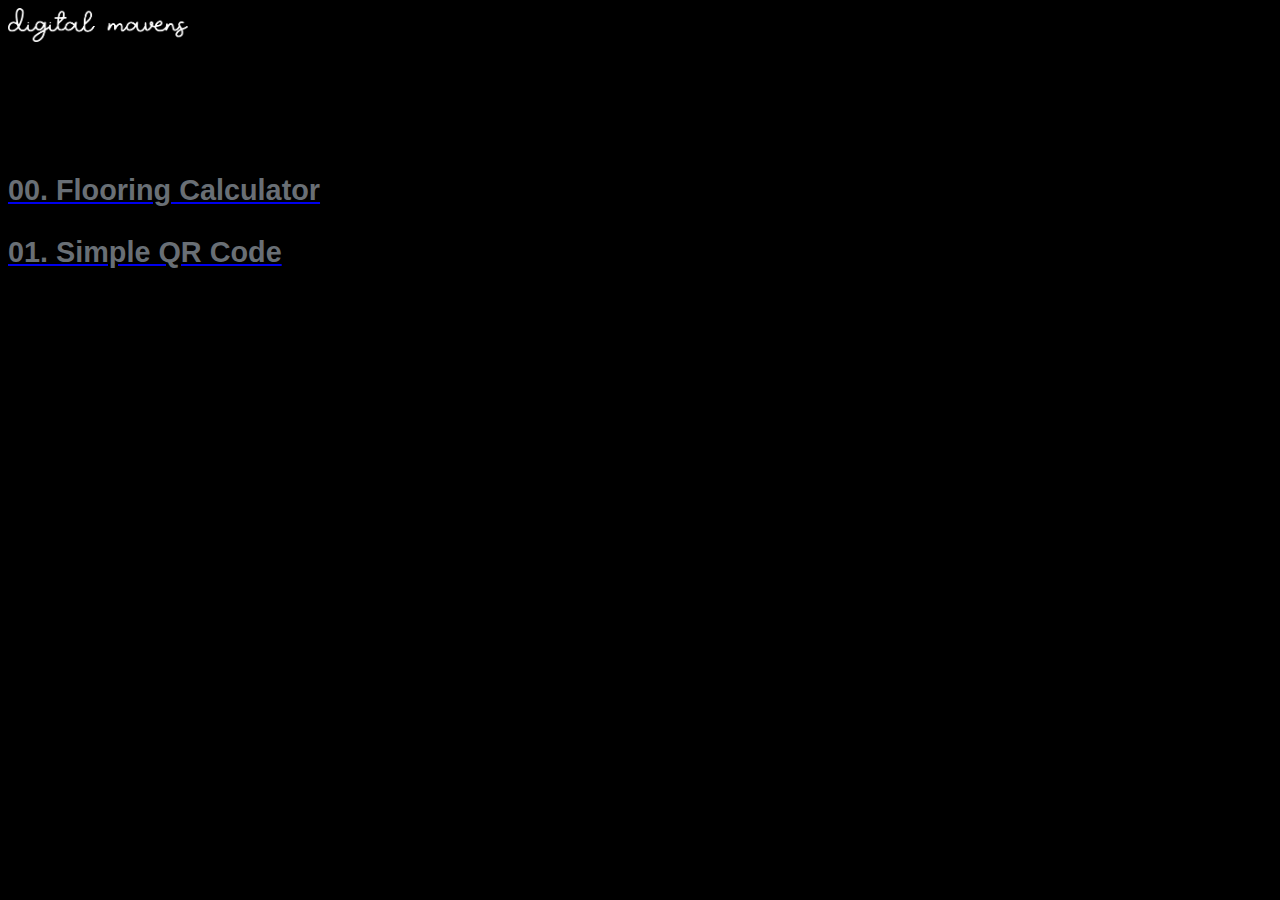
<file: index.html>
<!DOCTYPE html>
<html lang="en">
  <head>
    <meta charset="UTF-8" />
    <meta name="viewport" content="width=device-width, initial-scale=1.0" />
    <title>Digital Mavens</title>
    <link rel="stylesheet" href="style-main.css" />
    <link
      rel="icon"
      type="image/png"
      href="/images/corey-profile-lighten.png"
    />
    <!-- Google tag (gtag.js) -->
    <script
      async
      src="https://www.googletagmanager.com/gtag/js?id=G-TEB1WS5G2P"
    ></script>
    <script>
      window.dataLayer = window.dataLayer || [];
      function gtag() {
        dataLayer.push(arguments);
      }
      gtag('js', new Date());

      gtag('config', 'G-TEB1WS5G2P');
    </script>
    <!-- Bootstrap CSS -->
    <link
      href="https://cdn.jsdelivr.net/npm/bootstrap@5.2.3/dist/css/bootstrap.min.css"
      rel="stylesheet"
      integrity="sha384-rbsA2VBKQhggwzxH7pPCaAqO46MgnOM80zW1RWuH61DGLwZJEdK2Kadq2F9CUG65"
      crossorigin="anonymous"
    />
  </head>
  <body class="text-white vh-100 container-fluid p-4">
    <nav class="navbar navbar-dark">
      <div class="d-flex justify-content-between">
        <a class="navbar-brand" href="/">
          <img
            src="images/Digital-Mavens.png"
            alt="Digital Mavens"
            width="180"
            class="d-inline-block align-text-top"
          />
        </a>
      </div>
    </nav>

    <main class="container-main">
      <section class="signal">
        <header class="signal_header">
          <a href="/flooring-calculator/" class="text-decoration-none">
            <h3 class="">00. Flooring Calculator</h3></a
          >
        </header>
      </section>
      <section class="signal">
        <header class="signal_header">
          <a
            href="https://simple-qrcode.com/"
            class="text-decoration-none"
            target="_blank"
            ><h3 class="">01. Simple QR Code</h3></a
          >
        </header>
      </section>
    </main>
    <footer class="fixed-bottom text-white p-4">
      <p>&copy; 2024 Digital Mavens. All rights reserved.</p>
    </footer>
  </body>
</html>
</file>
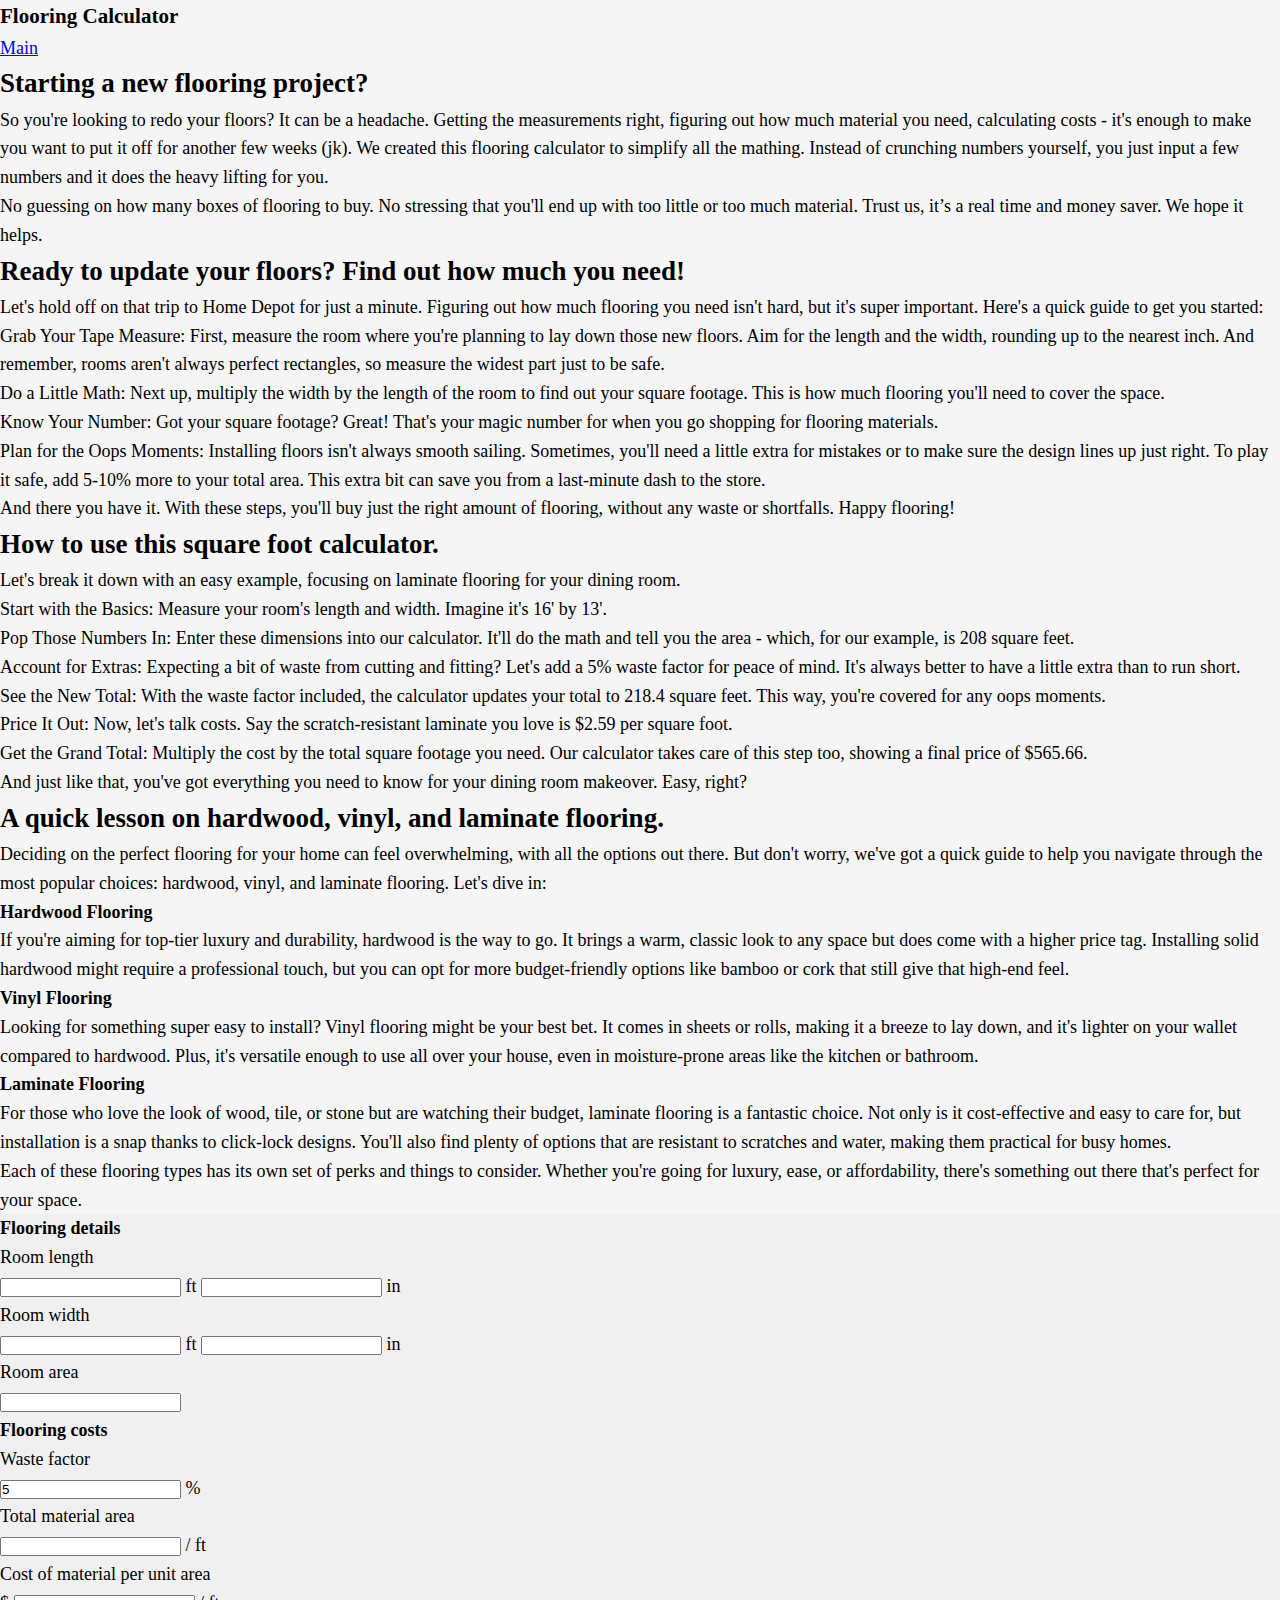
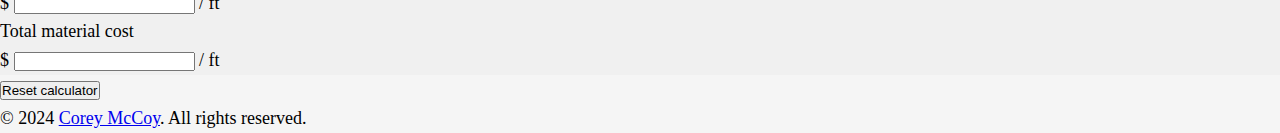
<file: flooring-calculator/index.html>
<!DOCTYPE html>
<html lang="en">
  <head>
    <meta charset="UTF-8" />
    <meta name="viewport" content="width=device-width, initial-scale=1.0" />
    <title>Flooring Calculator</title>
    <link
      rel="icon"
      type="image/png"
      href="/images/flooring-calculator-favicon.png"
    />
    <!-- Google tag (gtag.js) -->
    <script
      async
      src="https://www.googletagmanager.com/gtag/js?id=G-TEB1WS5G2P"
    ></script>
    <script>
      window.dataLayer = window.dataLayer || [];
      function gtag() {
        dataLayer.push(arguments);
      }
      gtag('js', new Date());

      gtag('config', 'G-TEB1WS5G2P');
    </script>
    <link
      href="https://cdn.jsdelivr.net/npm/bootstrap@5.2.3/dist/css/bootstrap.min.css"
      rel="stylesheet"
      integrity="sha384-rbsA2VBKQhggwzxH7pPCaAqO46MgnOM80zW1RWuH61DGLwZJEdK2Kadq2F9CUG65"
      crossorigin="anonymous"
    />
    <link rel="stylesheet" type="text/css" href="style.css" />
  </head>
  <body>
    <nav class="navbar navbar-dark bg-dark p-4">
      <div class="container d-flex justify-content-between">
        <h3 class="navbar-brand fw-normal">Flooring Calculator</h3>
        <div>
          <a href="/" class="nav-link text-white">Main</a>
        </div>
      </div>
    </nav>

    <main class="container-lg mt-5">
      <div class="row">
        <div class="col-lg-8 p-4">
          <div class="mb-5 text-div">
            <h2 class="mb-3 fs-4">Starting a new flooring project?</h2>
            <p>
              So you're looking to redo your floors? It can be a headache.
              Getting the measurements right, figuring out how much material you
              need, calculating costs - it's enough to make you want to put it
              off for another few weeks (jk). We created this flooring
              calculator to simplify all the mathing. Instead of crunching
              numbers yourself, you just input a few numbers and it does the
              heavy lifting for you.
            </p>
            <p>
              No guessing on how many boxes of flooring to buy. No stressing
              that you'll end up with too little or too much material. Trust us,
              it’s a real time and money saver. We hope it helps.
            </p>
          </div>

          <div class="mb-5 text-div">
            <h2 class="mb-3 fs-4">
              Ready to update your floors? Find out how much you need!
            </h2>
            <p class="mb-4">
              Let's hold off on that trip to Home Depot for just a minute.
              Figuring out how much flooring you need isn't hard, but it's super
              important. Here's a quick guide to get you started:
            </p>

            <ol>
              <li class="mb-3">
                Grab Your Tape Measure: First, measure the room where you're
                planning to lay down those new floors. Aim for the length and
                the width, rounding up to the nearest inch. And remember, rooms
                aren't always perfect rectangles, so measure the widest part
                just to be safe.
              </li>
              <li class="mb-3">
                Do a Little Math: Next up, multiply the width by the length of
                the room to find out your square footage. This is how much
                flooring you'll need to cover the space.
              </li>
              <li class="mb-3">
                Know Your Number: Got your square footage? Great! That's your
                magic number for when you go shopping for flooring materials.
              </li>
              <li class="mb-3">
                Plan for the Oops Moments: Installing floors isn't always smooth
                sailing. Sometimes, you'll need a little extra for mistakes or
                to make sure the design lines up just right. To play it safe,
                add 5-10% more to your total area. This extra bit can save you
                from a last-minute dash to the store.
              </li>
            </ol>

            <p>
              And there you have it. With these steps, you'll buy just the right
              amount of flooring, without any waste or shortfalls. Happy
              flooring!
            </p>
          </div>

          <div class="mb-5 text-div">
            <h2 class="mb-3 fs-4">How to use this square foot calculator.</h2>
            <p class="mb-4">
              Let's break it down with an easy example, focusing on laminate
              flooring for your dining room.
            </p>

            <ol>
              <li class="mb-3">
                Start with the Basics: Measure your room's length and width.
                Imagine it's 16' by 13'.
              </li>
              <li class="mb-3">
                Pop Those Numbers In: Enter these dimensions into our
                calculator. It'll do the math and tell you the area - which, for
                our example, is 208 square feet.
              </li>
              <li class="mb-3">
                Account for Extras: Expecting a bit of waste from cutting and
                fitting? Let's add a 5% waste factor for peace of mind. It's
                always better to have a little extra than to run short.
              </li>
              <li class="mb-3">
                See the New Total: With the waste factor included, the
                calculator updates your total to 218.4 square feet. This way,
                you're covered for any oops moments.
              </li>
              <li class="mb-3">
                Price It Out: Now, let's talk costs. Say the scratch-resistant
                laminate you love is $2.59 per square foot.
              </li>
              <li class="mb-3">
                Get the Grand Total: Multiply the cost by the total square
                footage you need. Our calculator takes care of this step too,
                showing a final price of $565.66.
              </li>
            </ol>

            <p>
              And just like that, you've got everything you need to know for
              your dining room makeover. Easy, right?
            </p>
          </div>

          <div class="mb-5 text-div">
            <h2 class="mb-3 fs-4">
              A quick lesson on hardwood, vinyl, and laminate flooring.
            </h2>
            <p class="mb-4">
              Deciding on the perfect flooring for your home can feel
              overwhelming, with all the options out there. But don't worry,
              we've got a quick guide to help you navigate through the most
              popular choices: hardwood, vinyl, and laminate flooring. Let's
              dive in:
            </p>

            <h4 class="mb-3 fs-5">Hardwood Flooring</h4>
            <p>
              If you're aiming for top-tier luxury and durability, hardwood is
              the way to go. It brings a warm, classic look to any space but
              does come with a higher price tag. Installing solid hardwood might
              require a professional touch, but you can opt for more
              budget-friendly options like bamboo or cork that still give that
              high-end feel.
            </p>

            <h4 class="mb-3 fs-5">Vinyl Flooring</h4>
            <p>
              Looking for something super easy to install? Vinyl flooring might
              be your best bet. It comes in sheets or rolls, making it a breeze
              to lay down, and it's lighter on your wallet compared to hardwood.
              Plus, it's versatile enough to use all over your house, even in
              moisture-prone areas like the kitchen or bathroom.
            </p>

            <h4 class="mb-3 fs-5">Laminate Flooring</h4>
            <p>
              For those who love the look of wood, tile, or stone but are
              watching their budget, laminate flooring is a fantastic choice.
              Not only is it cost-effective and easy to care for, but
              installation is a snap thanks to click-lock designs. You'll also
              find plenty of options that are resistant to scratches and water,
              making them practical for busy homes.
            </p>

            <p>
              Each of these flooring types has its own set of perks and things
              to consider. Whether you're going for luxury, ease, or
              affordability, there's something out there that's perfect for your
              space.
            </p>
          </div>
        </div>

        <div class="col-lg-4 p-3">
          <div
            class="outer-form-div bg-white bg-opacity-10 pt-4 pe-3 ps-3 pb-3 rounded-1 sticky-lg-top"
          >
            <div class="form-div p-2">
              <form id="flooring-form">
                <div class="mb-2 rounded-2 p-3 flooring-details">
                  <h4 class="fw-semibold fs-5 mb-3">Flooring details</h4>
                  <div class="room-length-div">
                    <p class="mb-1 fs-6">Room length</p>
                    <div class="input-group mb-3">
                      <input
                        type="number"
                        class="form-control"
                        id="length"
                        name="length"
                        required
                      />
                      <span class="input-group-text">ft</span>
                      <input
                        type="number"
                        class="form-control"
                        id="length-in"
                        name="length-in"
                      />
                      <span class="input-group-text">in</span>
                    </div>
                  </div>

                  <div class="room-width-div">
                    <p class="mb-1 fs-6">Room width</p>
                    <div class="input-group mb-3">
                      <input
                        type="number"
                        class="form-control"
                        id="width"
                        name="width"
                      />
                      <span class="input-group-text">ft</span>

                      <input
                        type="number"
                        class="form-control"
                        id="width-in"
                        name="width-in"
                      />
                      <span class="input-group-text">in</span>
                    </div>
                  </div>

                  <div class="room-area-div mb-2">
                    <p class="mb-1 fs-6">Room area</p>
                    <div class="input-group">
                      <input
                        type="text"
                        class="form-control"
                        id="area"
                        name="area"
                      />
                    </div>
                  </div>
                </div>

                <div class="mb-2 rounded-2 p-3 flooring-costs">
                  <h4 class="fw-semibold fs-5 mb-3">Flooring costs</h4>
                  <div class="waste-factor-div">
                    <p class="mb-1 fs-6">Waste factor</p>
                    <div class="input-group input-group mb-3">
                      <input
                        type="number"
                        class="form-control"
                        id="waste"
                        name="waste"
                        value="5"
                        required
                      />
                      <span class="input-group-text">%</span>
                    </div>
                  </div>

                  <div class="total-material-area-div">
                    <p class="mb-1 fs-6">Total material area</p>
                    <div class="input-group input-group mb-3">
                      <input
                        type="text"
                        class="form-control"
                        id="total-material-area"
                        name="total-material-area"
                      />
                      <span class="input-group-text">/ ft</span>
                    </div>
                  </div>

                  <div class="cost-material-area-div">
                    <p class="mb-1 fs-6">Cost of material per unit area</p>
                    <div class="input-group input-group mb-3">
                      <span class="input-group-text">$</span>
                      <input
                        type="number"
                        class="form-control"
                        id="cost-material-area"
                        name="cost-material-area"
                      />
                      <span class="input-group-text">/ ft</span>
                    </div>
                  </div>

                  <div class="total-material-cost-div">
                    <p class="mb-1 fs-6">Total material cost</p>
                    <div class="input-group input-group mb-2">
                      <span class="input-group-text">$</span>
                      <input
                        type="text"
                        class="form-control"
                        id="total-material-cost"
                        name="total-material-cost"
                      />
                      <span class="input-group-text">/ ft</span>
                    </div>
                  </div>
                </div>
                <div class="btn-div">
                  <input
                    type="reset"
                    class="btn btn-link text-decoration-none text-black"
                    value="Reset calculator"
                    id="reset"
                  />
                </div>
              </form>
            </div>
          </div>
        </div>
      </div>
    </main>
    <footer class="bg-dark text-white text-center p-3 mt-5">
      <p class="fs-6">
        &copy; 2024
        <a
          href="https://www.coreymccoy.com/software-development/"
          class="text-decoration-none text-white-50"
          target="_blank"
          >Corey McCoy</a
        >. All rights reserved.
      </p>
    </footer>

    <script src="index.js"></script>

    <script
      src="https://cdn.jsdelivr.net/npm/@popperjs/core@2.11.6/dist/umd/popper.min.js"
      integrity="sha384-oBqDVmMz9ATKxIep9tiCxS/Z9fNfEXiDAYTujMAeBAsjFuCZSmKbSSUnQlmh/jp3"
      crossorigin="anonymous"
    ></script>
    <script
      src="https://cdn.jsdelivr.net/npm/bootstrap@5.2.3/dist/js/bootstrap.min.js"
      integrity="sha384-cuYeSxntonz0PPNlHhBs68uyIAVpIIOZZ5JqeqvYYIcEL727kskC66kF92t6Xl2V"
      crossorigin="anonymous"
    ></script>
  </body>
</html>
</file>
<file: style-main.css>
@font-face {
    font-family: 'Lab Grotesque';
    src: url("/fonts/LabGrotesqueRegular.otf") format("otf")
}

:root {
    --font-size: calc(1em + 1vw);
}

body {
    font-family: 'Lab Grotesque', sans-serif !important;
    background-color: #000 !important;
}

.container-main {
    margin-top: 8rem;
}

.signal {
    cursor: pointer;
}

.signal h3 {
    color: #696f75;
    font-size: var(--font-size);
    font-weight: 700;
}


.signal h3:hover {
    color: #fff;
    transition: 0.4s ease-in-out;
}
</file>
<file: flooring-calculator/style.css>
*{
    margin: 0;
    padding: 0;
    box-sizing: border-box;
}

body {
    background-color: #f5f5f5;
    line-height: 1.6;
    font-size: 18px;
}

.flooring-costs, .flooring-details {
    background-color: rgba(235, 235, 235, 0.45) !important;
}
</file>
